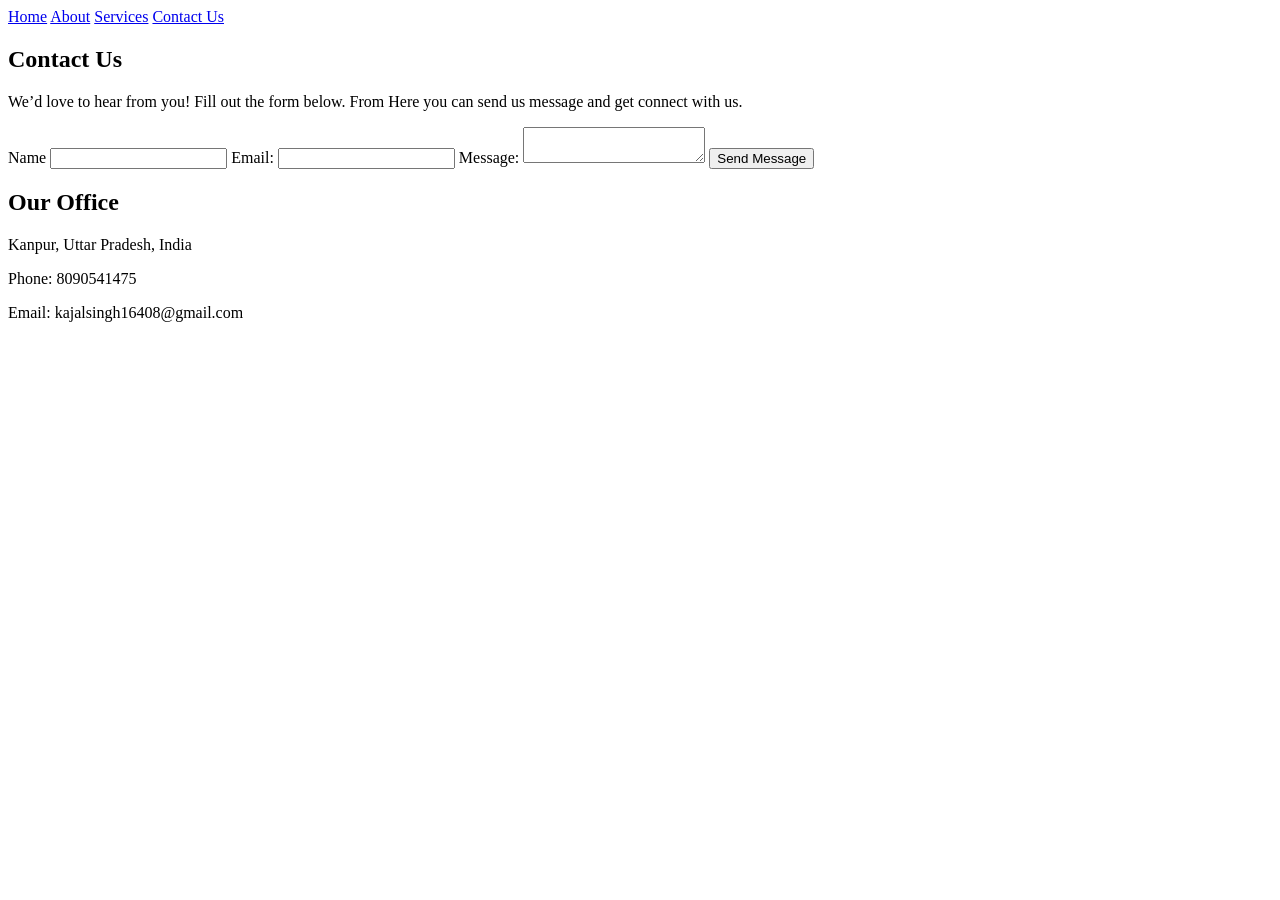
<file: contact.html>
<!DOCTYPE html>
<html>
  <body>
       <nav>
        <a href="index.html">Home</a>
        <a href="about.html">About</a>
        <a href="services.html">Services</a>
        <a href="contact.html">Contact Us</a>
      </nav>
      <section id="contact">
        <h1> Contact Us</h1>
        <p> We’d love to hear from you! Fill out the form below. From Here you can send us message and get connect with us. </p>
      </section>
      <form id="contactForm">
        <label for="name">Name</label>
        <input type="text" id="name" required>

        <label for="email">Email:</label>
        <input type="email" id="email" name="email" required>

        <label for="message">Message:</label>
        <textarea id="message" name="message" required></textarea>

        <button type="submit">Send Message</button>
     </form>
     <p id="error"></p>

        <section id="info">
          <h2>Our Office</h2>
          <p>Kanpur, Uttar Pradesh, India</p>
          <p>Phone: 8090541475</p>
          <p>Email: kajalsingh16408@gmail.com</p>
        </section>
        <script src="script.js"></script>
  </body>
</html>
</file>
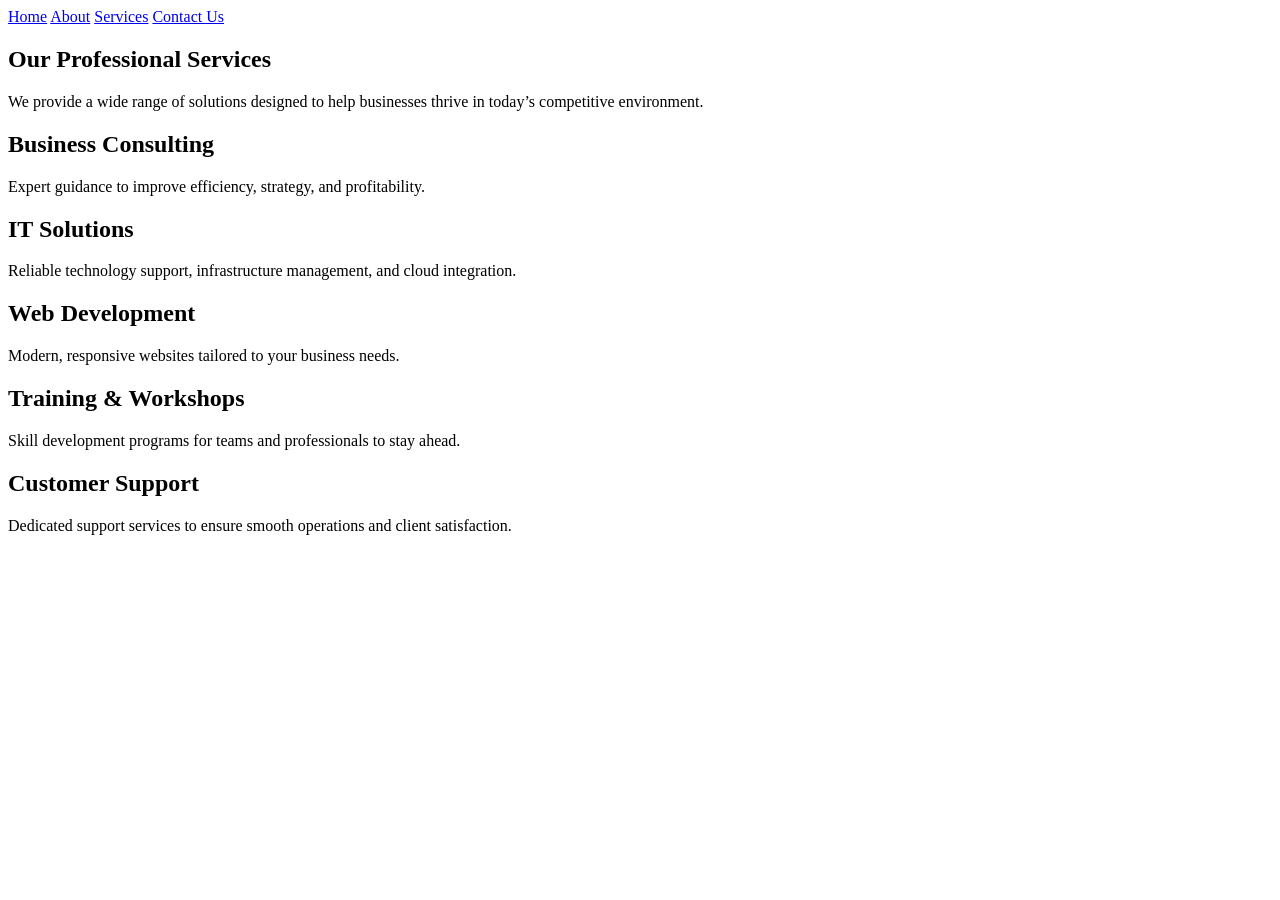
<file: services.html>
<!DOCTYPE html>
<html>
  <head>
    <link rel="stylesheet" href="styles.css"> <!-- CSS link -->
  </head>
  <body>
    <!-- Navigation -->
    <nav>
        <a href="index.html">Home</a>
        <a href="about.html">About</a>
        <a href="services.html">Services</a>
        <a href="contact.html">Contact Us</a>
    </nav>

    <!-- Services Page -->
    <section id="services">
      <h1>Our Professional Services</h1>
      <p>We provide a wide range of solutions designed to help businesses thrive in today’s competitive environment.</p>

      <div class="service">
        <h2>Business Consulting</h2>
        <p>Expert guidance to improve efficiency, strategy, and profitability.</p>
      </div>

      <div class="service">
        <h2>IT Solutions</h2>
        <p>Reliable technology support, infrastructure management, and cloud integration.</p>
      </div>

      <div class="service">
        <h2>Web Development</h2>
        <p>Modern, responsive websites tailored to your business needs.</p>
      </div>

      <div class="service">
        <h2>Training & Workshops</h2>
        <p>Skill development programs for teams and professionals to stay ahead.</p>
      </div>

      <div class="service">
        <h2>Customer Support</h2>
        <p>Dedicated support services to ensure smooth operations and client satisfaction.</p>
      </div>
    </section>
  </body>
</html>
</file>
<file: styles.css>
@media (max-width: 768px) {
  nav { flex-direction: column; }
  img { width: 100%; }
}
</file>
